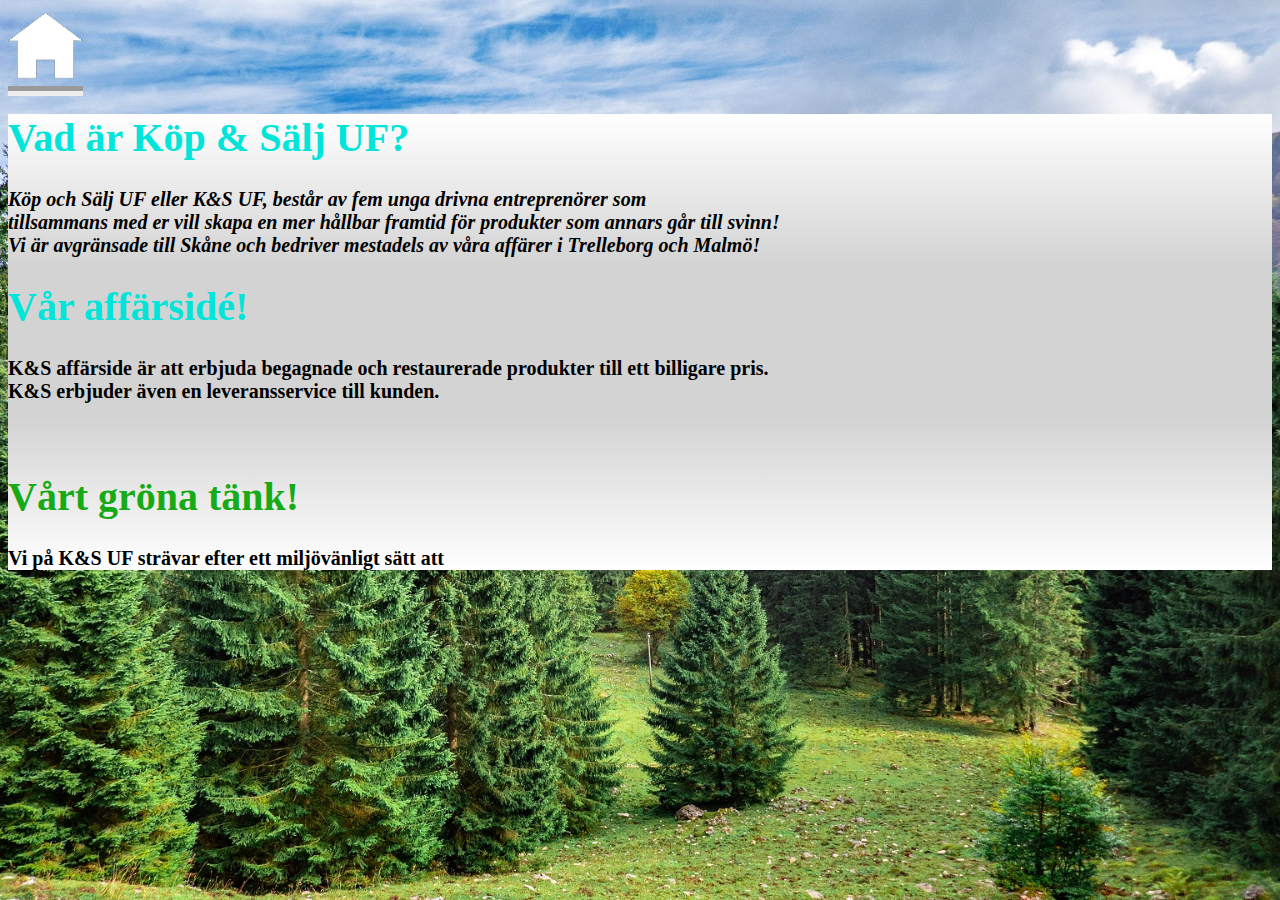
<file: sida2.html>
<!DOCTYPE html>
<html lang="en">
<head>
    <meta charset="UTF-8">
    <meta name="viewport" content="width=device-width, initial-scale=1.0">
    <title>Document</title>
    <link rel="stylesheet" href="style.css">
    <link href="https://fonts.googleapis.com/css2?family=Bebas+Neue&display=swap" rel="stylesheet">
</head>
<body>
    <a id=Hem href="index.html" target="_self" title="Startsida">
        <img src="ssssss.png" width="75" height="75">

    </a>
<div id="sida2">
    <h1 style="color: rgb(0, 229, 218);"   id=KS> Vad är Köp & Sälj UF?</h1>
   

<p> <i>Köp och Sälj UF eller K&S UF, består av fem unga drivna entreprenörer som <br> tillsammans med er vill skapa en mer hållbar framtid för produkter som annars går till svinn!<br>Vi är avgränsade till Skåne och bedriver mestadels av våra affärer i Trelleborg och Malmö!</i></p>

<h1 style="color: rgb(0,229,218);"> Vår affärsidé!</h1>
<p> K&S affärside är att erbjuda begagnade och restaurerade produkter till ett billigare pris.<br> K&S erbjuder även en leveransservice till kunden.</p>


<br>
<h1 style="color: rgb(22, 171, 22);"> Vårt gröna tänk!</h1>
<p> Vi på K&S UF strävar efter ett miljövänligt sätt att </p>

</div>


</body>
</html>
</file>
<file: style.css>
body{

background-image: url("bagrund.jpg");
background-repeat: no-repeat;
background-attachment: fixed;
background-position: center;
background-size: cover;

}

#Hem{

   
    border-bottom-style: groove;
    border-width: 10px;

}




#Kontakt1{

color: white;
font-weight: 500;
font-family: 'Franklin Gothic Medium', 'Arial Narrow', Arial, sans-serif;
font-size: 24px;

}


#Kontakt{
    font-family: 'Franklin Gothic Medium', 'Arial Narrow', Arial, sans-serif;
color: white;
font-size: 20px;


}

#t1{
font-family: Bebas Neue;
color: white;
}

#sida{
font-family: 'Franklin Gothic Medium', 'Arial Narrow', Arial, sans-serif;
color:black;


}

#sida2{

    background: 10px;
    background:linear-gradient(white,lightgray,lightgray,white);

font-weight: bold;
font-size: 20px;



}
</file>
